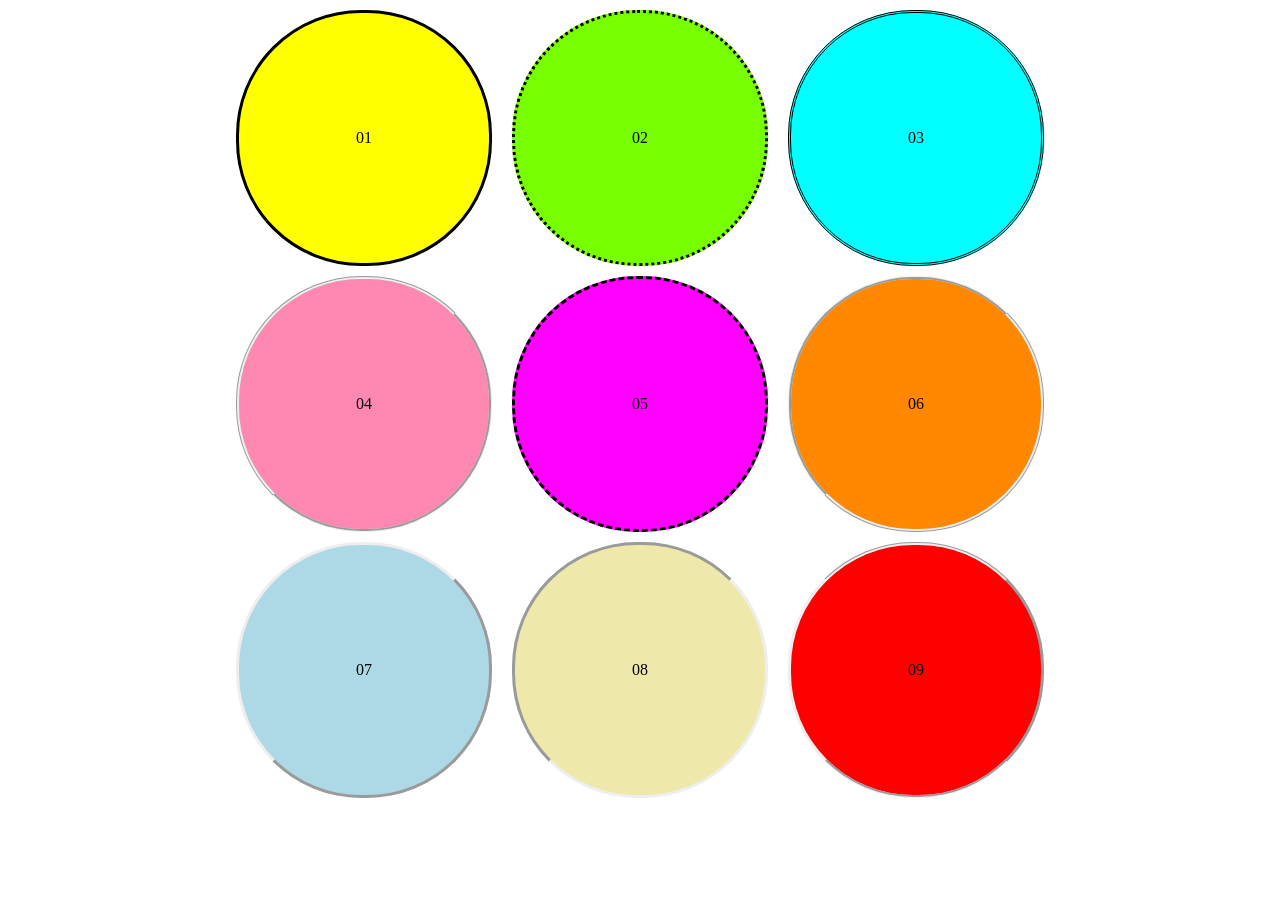
<file: 01102026/WebCoding/index.html>
<!DOCTYPE html> <!-- Define o arquivo como uma página da web escrita em HTML -->
<html lang="pt-br">
<head>
    <meta charset="UTF-8">
    <meta name="viewport" content="width=device-width, initial-scale=1.0">
    <link rel="stylesheet" href="./styles.css"> <!-- Faz a conexão entre esse arquivo HTML e o arquivo de estilização CSS -->
    <title>Aula 4</title>
</head>
<body> <!-- Explorando seções, bordas personalizadas, estilos de elementos, alinahmento, margem, gap etc.-->
    <section>
        <div class="box" style="border-style: solid; background:#ffff00;"> 01 </div> <!-- Inclui a div na classe box e adiciona um estilo de borda personalizado -->
        <div class="box" style="border-style: dotted;"> 02 </div>
        <div class="box" style="border-style: double; background-color: cyan;"> 03 </div>
    </section>
    <section>
        <div class="box" style="border-style: groove; background:#ff88b2;"> 04 </div> <!-- Adiciona uma cor de fundo personalizada a partir do comando "background" -->
        <div class="box" style="border-style: dashed; background-color: #ff00ff;"> 05 </div> <!-- Adiciona uma cor de fundo personalizada a partir do comando "background-color" -->
        <div class="box" style="border-style: ridge; background-color: #ff8800;"> 06 </div>
    </section>
    <section>
        <div class="box" style="border-style: outset; background-color: lightblue;"> 07 </div>
        <div class="box" style="border-style: inset; background-color: palegoldenrod;"> 08 </div>
        <div class="box" style="border-style: groove outset; background-color: red;"> 09 </div> <!-- Combina estilos de borda específicos, podendo fazer diversas combinações-->
    </section>
</body>
</html>
</file>
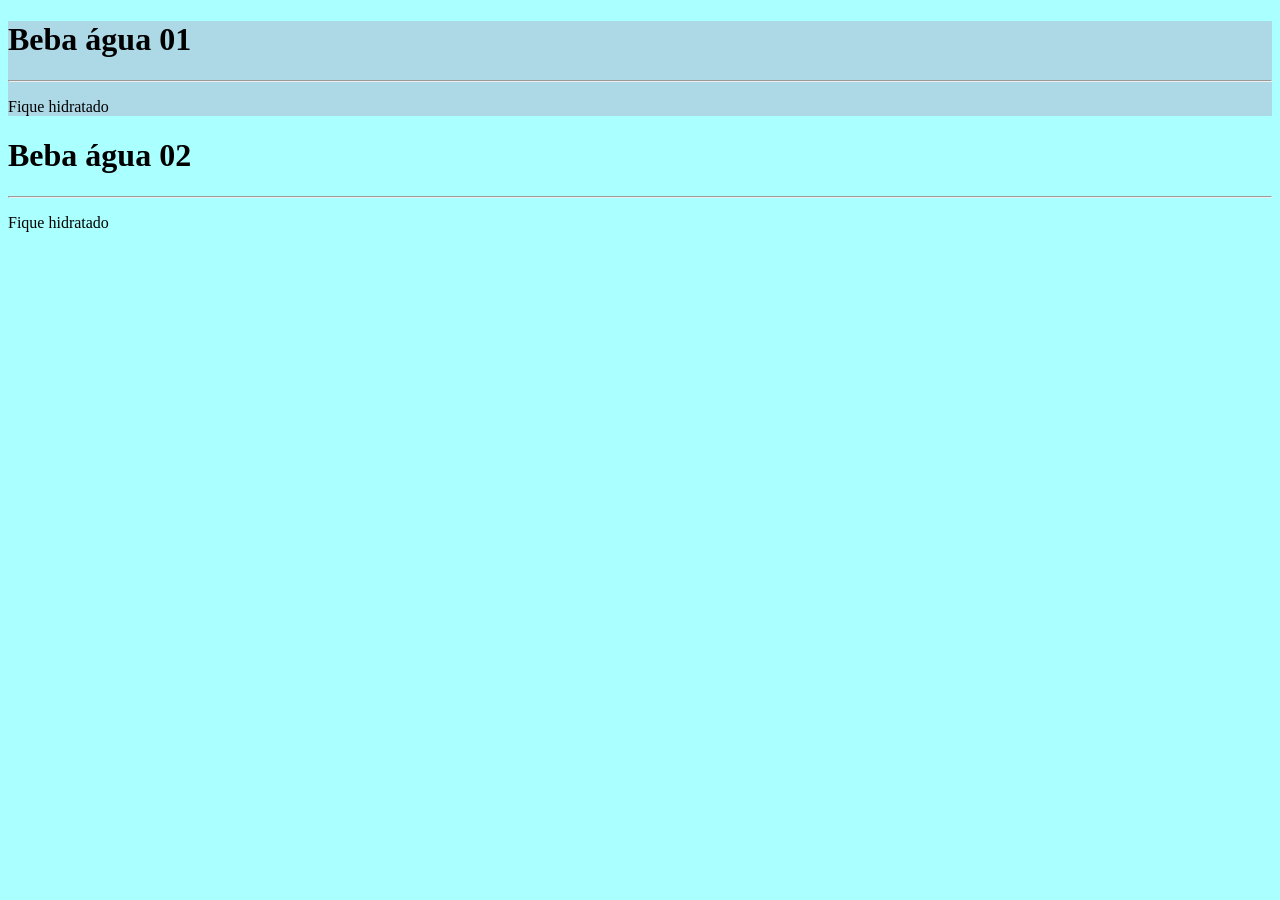
<file: 17092026/WebCoding/index.html>
<!DOCTYPE html>
<html lang="pt-br">
<head>
    <meta charset="UTF-8">
    <meta name="viewport" content="width=device-width, initial-scale=1.0">
    <title>Aula 3</title>
</head>
<body style="background-color: #aaffff;">
    <div style="background-color: lightblue; "id="box" class="caixa">
        <h1>Beba água 01</h1>
        <hr>
        <p>Fique hidratado</p>
    </div>
    <div class="caixa">
        <h1>Beba água 02</h1>
        <hr>
        <p>Fique hidratado</p>
    </div>
</body>
</html>
</file>
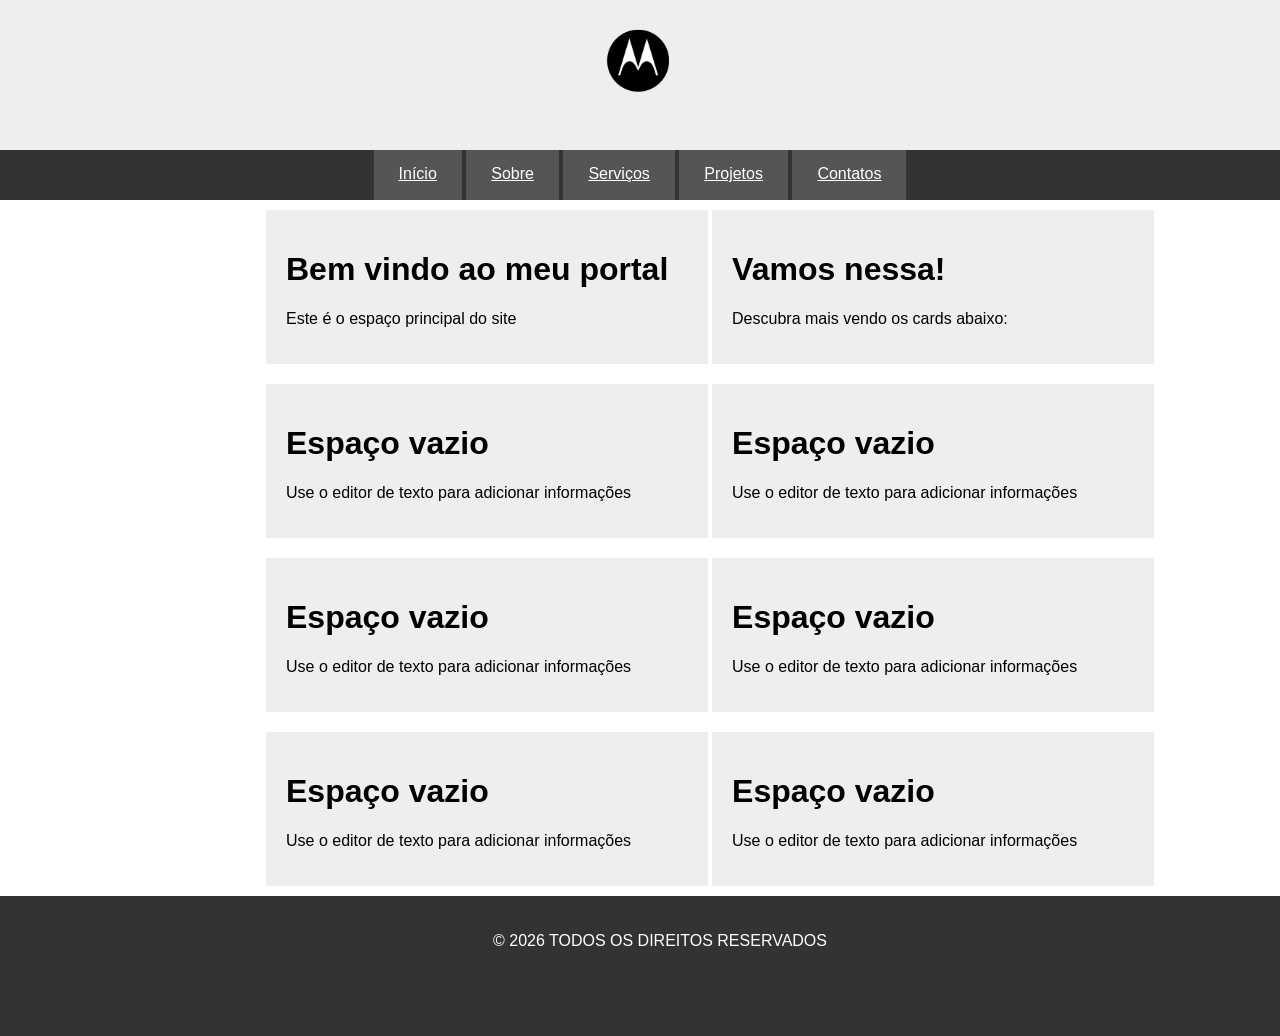
<file: 27082026/Web/index.html>
<!DOCTYPE html>
<html lang="pt-br">
<head>
    <meta charset="UTF-8">
    <meta name="viewport" content="width=device-width, initial-scale=1.0">
    <title>Aula 3</title>
    <style>
	/* Corpo do site */
        body {
            margin:0px;
            font-family: Arial, Helvetica, sans-serif;
        }
	/* Topo */
        #topo {
            width: 100%;
            height: 150px;
            background-color: #eeeeee;
            text-align: center;
        }
	/* Imagem do topo */
        #topo img {
            max-top:10px;
            height: 120px;
        }
	/* Menu */
        #menu {
            width: 100%;
            height: 50px;
            background-color: #333333;
	    text-align: center;
        }
	/* Botão do menu */
	#menu a {
		display: inline-block;
		background-color: #555555;
		color: #ffffff;
		padding: 15px 25px;
		height: 20px;
	}
	/* Passando o mouse sobre o botão do menu */
	#menu a:hover {
		background-color: #777777;
	}
	/* Conteúdo */
	#conteudo {
		width: 100%;
		height: 500px;
		background-color: white;
		padding-top: 20px;
		text-align: center;
	}
	/* Caixas de conteúdo */
	.caixa {
		width: 40%;
		background-color: #eeeeee;
		display: inline-block;
		vertical-align: top;
		padding: 20px;
	}
	/* Rodapé */
	#rodape {
		width: 100%;
		height: 100px;
		background-color: #333333;
		color: white;
		text-align: center;
		padding: 20px;
	}
	.container {
		margin-left: 20%;
		padding: 10px;
		
	}
    </style>
</head>
<body>
	<div id="topo">
		<img src="Images/Logo.png" alt="Logo do site">
	</div>
	<!-- Menu -->
	<div id="menu">
		<a href="#">Início</a>
		<a href="#">Sobre</a>
		<a href="#">Serviços</a>
		<a href="#">Projetos</a>
		<a href="#">Contatos</a>
	</div>
	<!-- Conteúdo -->
 <div class="container">
	<div class="caixa">
		<h1>Bem vindo ao meu portal</h1>
		<p>Este é o espaço principal do site</p>
	</div>
	
	<div class="caixa">
		<h1>Vamos nessa!</h1>
		<p>Descubra mais vendo os cards abaixo:</p>
	</div>
 </div>
<div class="container">
	<div class="caixa">
		<h1>Espaço vazio</h1>
		<p>Use o editor de texto para adicionar informações</p>
	</div>
	
	<div class="caixa">
		<h1>Espaço vazio</h1>
		<p>Use o editor de texto para adicionar informações</p>
	</div>
 </div>
<div class="container">
	<div class="caixa">
		<h1>Espaço vazio</h1>
		<p>Use o editor de texto para adicionar informações</p>
	</div>
	
	<div class="caixa">
		<h1>Espaço vazio</h1>
		<p>Use o editor de texto para adicionar informações</p>
	</div>
 </div>
<div class="container">
	<div class="caixa">
		<h1>Espaço vazio</h1>
		<p>Use o editor de texto para adicionar informações</p>
	</div>
	
	<div class="caixa">
		<h1>Espaço vazio</h1>
		<p>Use o editor de texto para adicionar informações</p>
	</div>
 </div>
	<!-- Rodapé -->
	<div id="rodape">
		<p>&copy; 2026 TODOS OS DIREITOS RESERVADOS</p>
	</div>
</body>
</html>
</file>
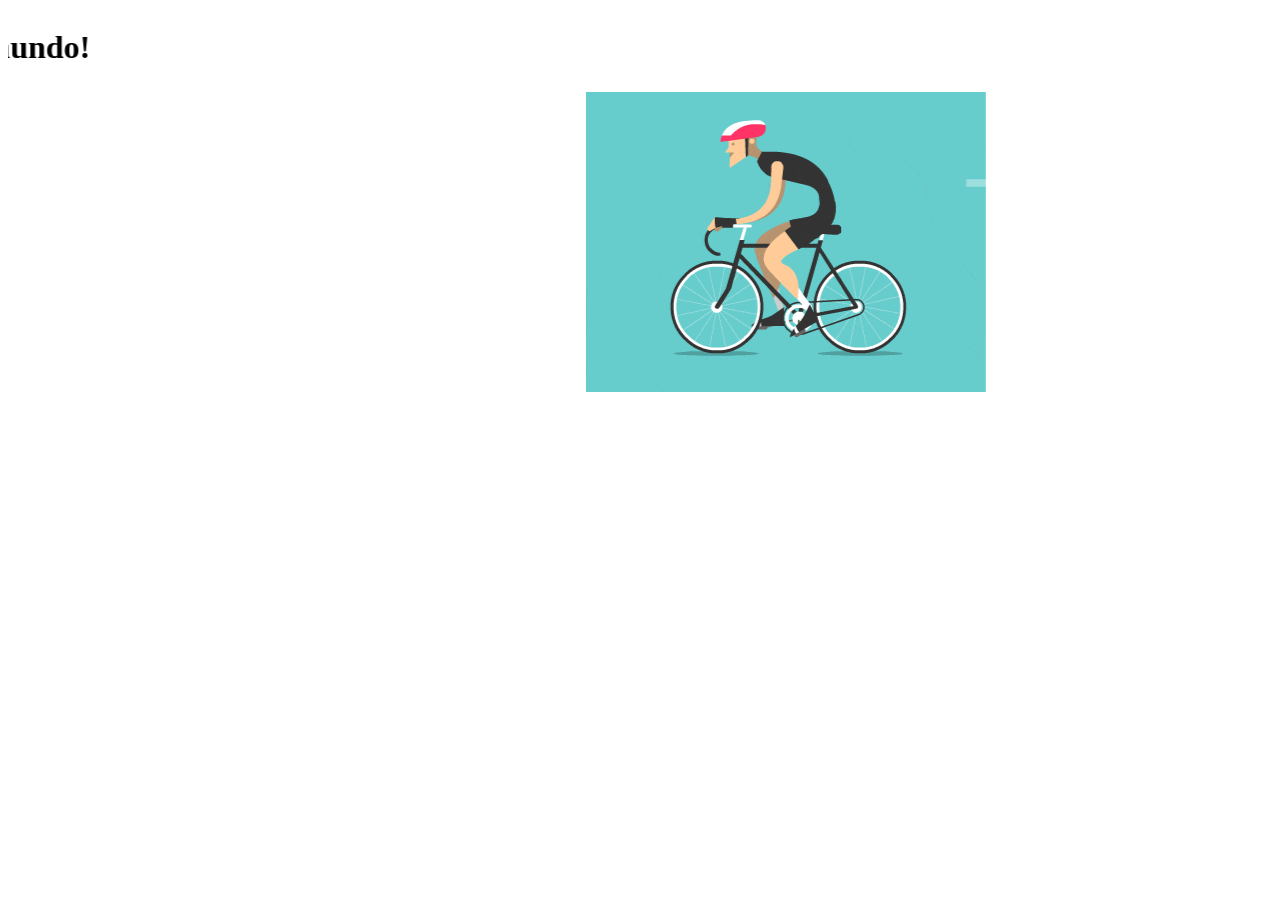
<file: 20082026/Web/HTML/index.html>
<!DOCTYPE html>
<html lang="pt-br">
<head>
    <meta charset="UTF-8">
    <meta name="viewport" content="width=device-width, initial-scale=1.0">
    <title>Aula 2</title>
</head>
<body>
    <marquee direction="right">
    <h1>Olá, mundo!</h1>
    </marquee>
    <br>
    <marquee scrollamount="50">
    <img src="../IMG/Bike.gif">
    </marquee>
</body>
</html>
</file>
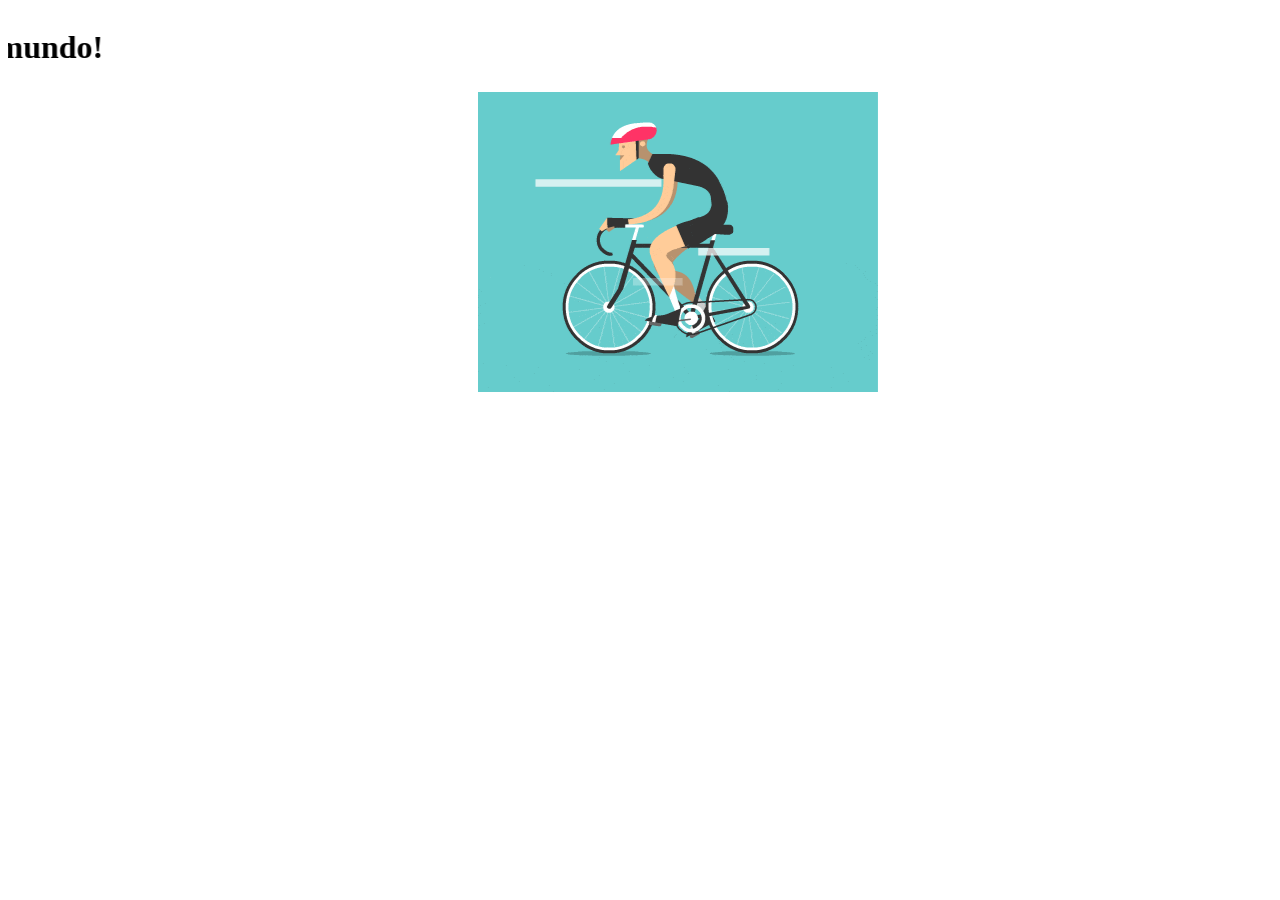
<file: 20082026/WebCoding/HTML/index.html>
<!DOCTYPE html>
<html lang="pt-br">
<head>
    <meta charset="UTF-8">
    <meta name="viewport" content="width=device-width, initial-scale=1.0">
    <title>Aula 2</title>
</head>
<body>
    <marquee direction="right"> <!-- Adiciona um elemento que desliza na tela de um lado para o outro, com a direção definida como direita (elemento vai da esquerda para a direita) -->
    <h1>Olá, mundo!</h1>
    </marquee>
    <br>
    <marquee scrollamount="50"> <!-- Muda a velocidade do elemento deslizante para 50 -->
    <img src="../IMG/Bike.gif"> <!-- Importa o gif da pasta imagens -->
    </marquee>
</body>
</html>
</file>
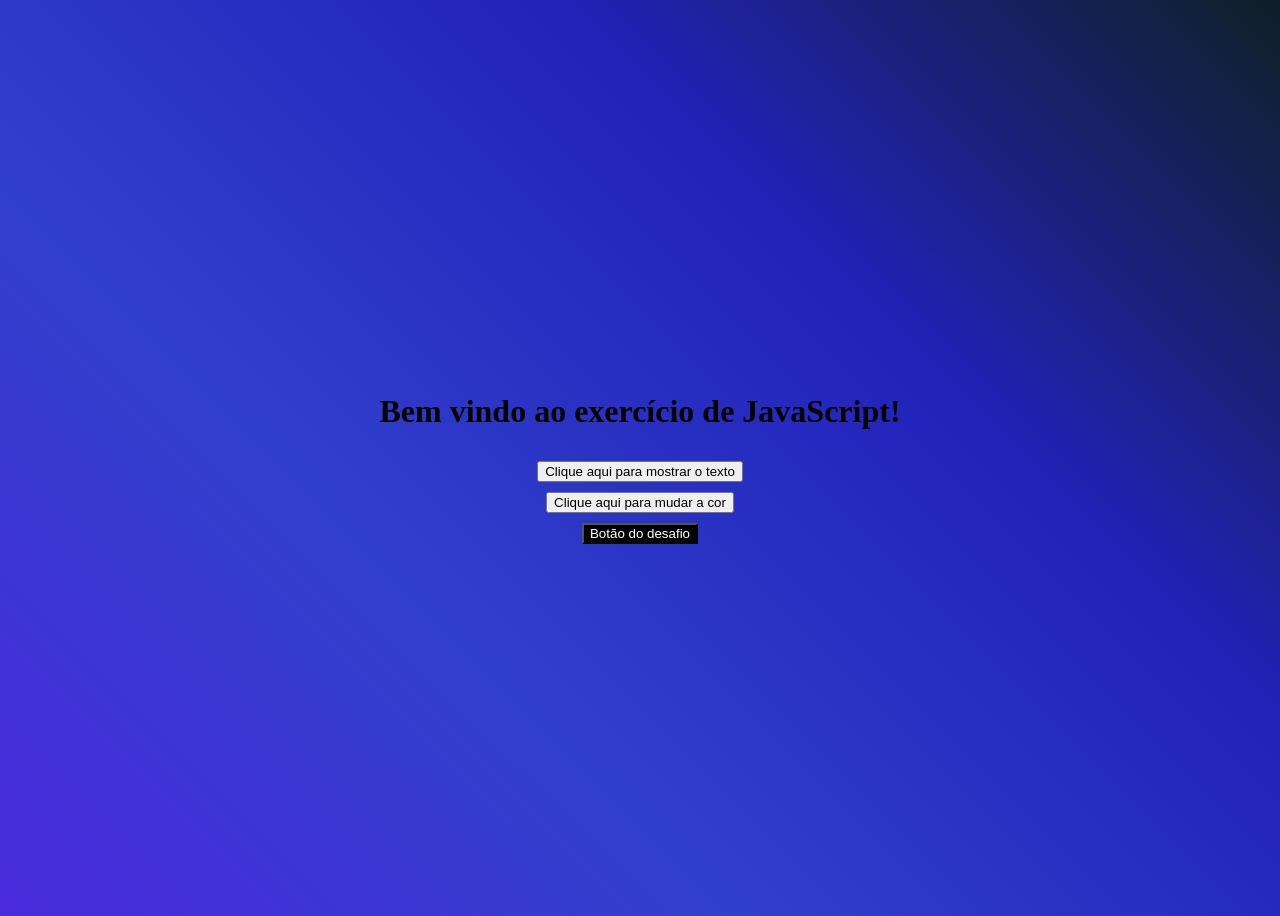
<file: 12112026/WebCoding/HTML/Aula.html>
<!DOCTYPE html>
<html lang="en">
<head>
    <meta charset="UTF-8">
    <meta name="viewport" content="width=device-width, initial-scale=1.0">
    <title>Exercício de JavaScript</title>
</head>
<body style="height:100vh; display:flex; justify-content: center; align-items: center; flex-direction: column; gap: 10px; background: linear-gradient(225deg, #0f2027, #2222bb, #3140cc, #492add);">
    <h1 id="mensagem">Bem vindo ao exercício de JavaScript!</h1>
    <button id="botao1" onclick="MostrarTexto()">Clique aqui para mostrar o texto</button>
    <button id="botao2" onclick="mudaCorBotao()">Clique aqui para mudar a cor</button>
    <button id="botao3" onclick="desafio()" style="background-color: #000000; color: #ffffff;">Botão do desafio</button>
    <script>
        function MostrarTexto() {
            document.getElementById("botao1").innerText = "Você clicou no botão";
            document.body.style.fontFamily = "Time New Roman";
        }
        function mudaCorBotao() {
            const botao = document.getElementById("botao2")
            botao.style.backgroundColor = "#0000ff";
            botao.style.color = "#ffffff"
            document.body.style.backgroundColor = "#878787"
            document.getElementById("mensagem").innerText = "Mudança para a cor Cinza"
            document.body.style.fontFamily = "Arial"
        }
        function desafio() {
            const botao2 = document.getElementById("botao3")
            document.body.style.backgroundColor="#ff7700"
            document.getElementById("botao3").innerText="Uau! Você conseguiu!"
            botao2.style.fontFamily="Sans Serif"
        }
    </script>


</body>
</html>

<!--
Anotações
    - A medida 100vh (viewport height) no height é uma medida de alinhamento que se baseia no viewport,
    ou seja, a tela ficará alinhada de acordo com a tela do dispositivo utilizado (para width se usa vw (viewport width))
    - 

-->
</file>
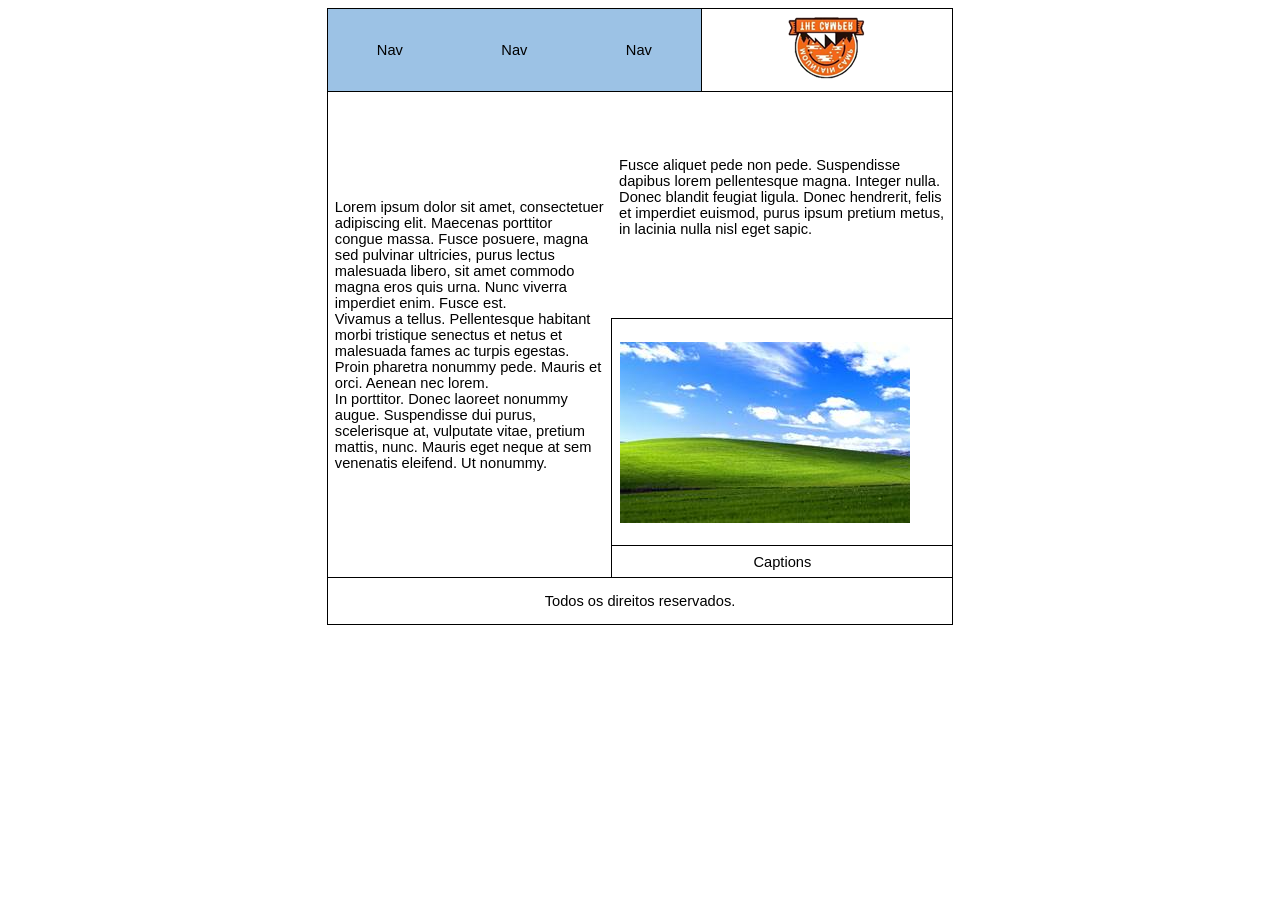
<file: 20082026/Web/MadeInWord/WebPageModel (made in word).htm>
<html xmlns:v="urn:schemas-microsoft-com:vml"
xmlns:o="urn:schemas-microsoft-com:office:office"
xmlns:w="urn:schemas-microsoft-com:office:word"
xmlns:m="http://schemas.microsoft.com/office/2004/12/omml"
xmlns="http://www.w3.org/TR/REC-html40">

<head>
<meta http-equiv=Content-Type content="text/html; charset=windows-1252">
<meta name=ProgId content=Word.Document>
<meta name=Generator content="Microsoft Word 15">
<meta name=Originator content="Microsoft Word 15">
<link rel=File-List
href="WebPageModel%20(made%20in%20word)_arquivos/filelist.xml">
<link rel=Edit-Time-Data
href="WebPageModel%20(made%20in%20word)_arquivos/editdata.mso">
<!--[if !mso]>
<style>
v\:* {behavior:url(#default#VML);}
o\:* {behavior:url(#default#VML);}
w\:* {behavior:url(#default#VML);}
.shape {behavior:url(#default#VML);}
</style>
<![endif]--><!--[if gte mso 9]><xml>
 <o:DocumentProperties>
  <o:Author>Vinicius Rodrigues Guimaraes Mendes Pereira</o:Author>
  <o:Template>Normal</o:Template>
  <o:LastAuthor>Vinicius Rodrigues Guimaraes Mendes Pereira</o:LastAuthor>
  <o:Revision>1</o:Revision>
  <o:TotalTime>25</o:TotalTime>
  <o:Created>2026-08-20T11:34:00Z</o:Created>
  <o:LastSaved>2026-08-20T11:59:00Z</o:LastSaved>
  <o:Pages>1</o:Pages>
  <o:Words>139</o:Words>
  <o:Characters>751</o:Characters>
  <o:Lines>6</o:Lines>
  <o:Paragraphs>1</o:Paragraphs>
  <o:CharactersWithSpaces>889</o:CharactersWithSpaces>
  <o:Version>16.00</o:Version>
 </o:DocumentProperties>
 <o:OfficeDocumentSettings>
  <o:AllowPNG/>
 </o:OfficeDocumentSettings>
</xml><![endif]-->
<link rel=dataStoreItem
href="WebPageModel%20(made%20in%20word)_arquivos/item0001.xml"
target="WebPageModel%20(made%20in%20word)_arquivos/props002.xml">
<link rel=themeData
href="WebPageModel%20(made%20in%20word)_arquivos/themedata.thmx">
<link rel=colorSchemeMapping
href="WebPageModel%20(made%20in%20word)_arquivos/colorschememapping.xml">
<!--[if gte mso 9]><xml>
 <w:WordDocument>
  <w:SpellingState>Clean</w:SpellingState>
  <w:GrammarState>Clean</w:GrammarState>
  <w:TrackMoves>false</w:TrackMoves>
  <w:TrackFormatting/>
  <w:HyphenationZone>21</w:HyphenationZone>
  <w:PunctuationKerning/>
  <w:ValidateAgainstSchemas/>
  <w:SaveIfXMLInvalid>false</w:SaveIfXMLInvalid>
  <w:IgnoreMixedContent>false</w:IgnoreMixedContent>
  <w:AlwaysShowPlaceholderText>false</w:AlwaysShowPlaceholderText>
  <w:DoNotPromoteQF/>
  <w:LidThemeOther>PT-BR</w:LidThemeOther>
  <w:LidThemeAsian>X-NONE</w:LidThemeAsian>
  <w:LidThemeComplexScript>X-NONE</w:LidThemeComplexScript>
  <w:Compatibility>
   <w:BreakWrappedTables/>
   <w:SnapToGridInCell/>
   <w:WrapTextWithPunct/>
   <w:UseAsianBreakRules/>
   <w:DontGrowAutofit/>
   <w:SplitPgBreakAndParaMark/>
   <w:EnableOpenTypeKerning/>
   <w:DontFlipMirrorIndents/>
   <w:OverrideTableStyleHps/>
  </w:Compatibility>
  <m:mathPr>
   <m:mathFont m:val="Cambria Math"/>
   <m:brkBin m:val="before"/>
   <m:brkBinSub m:val="&#45;-"/>
   <m:smallFrac m:val="off"/>
   <m:dispDef/>
   <m:lMargin m:val="0"/>
   <m:rMargin m:val="0"/>
   <m:defJc m:val="centerGroup"/>
   <m:wrapIndent m:val="1440"/>
   <m:intLim m:val="subSup"/>
   <m:naryLim m:val="undOvr"/>
  </m:mathPr></w:WordDocument>
</xml><![endif]--><!--[if gte mso 9]><xml>
 <w:LatentStyles DefLockedState="false" DefUnhideWhenUsed="false"
  DefSemiHidden="false" DefQFormat="false" DefPriority="99"
  LatentStyleCount="376">
  <w:LsdException Locked="false" Priority="0" QFormat="true" Name="Normal"/>
  <w:LsdException Locked="false" Priority="9" QFormat="true" Name="heading 1"/>
  <w:LsdException Locked="false" Priority="9" SemiHidden="true"
   UnhideWhenUsed="true" QFormat="true" Name="heading 2"/>
  <w:LsdException Locked="false" Priority="9" SemiHidden="true"
   UnhideWhenUsed="true" QFormat="true" Name="heading 3"/>
  <w:LsdException Locked="false" Priority="9" SemiHidden="true"
   UnhideWhenUsed="true" QFormat="true" Name="heading 4"/>
  <w:LsdException Locked="false" Priority="9" SemiHidden="true"
   UnhideWhenUsed="true" QFormat="true" Name="heading 5"/>
  <w:LsdException Locked="false" Priority="9" SemiHidden="true"
   UnhideWhenUsed="true" QFormat="true" Name="heading 6"/>
  <w:LsdException Locked="false" Priority="9" SemiHidden="true"
   UnhideWhenUsed="true" QFormat="true" Name="heading 7"/>
  <w:LsdException Locked="false" Priority="9" SemiHidden="true"
   UnhideWhenUsed="true" QFormat="true" Name="heading 8"/>
  <w:LsdException Locked="false" Priority="9" SemiHidden="true"
   UnhideWhenUsed="true" QFormat="true" Name="heading 9"/>
  <w:LsdException Locked="false" SemiHidden="true" UnhideWhenUsed="true"
   Name="index 1"/>
  <w:LsdException Locked="false" SemiHidden="true" UnhideWhenUsed="true"
   Name="index 2"/>
  <w:LsdException Locked="false" SemiHidden="true" UnhideWhenUsed="true"
   Name="index 3"/>
  <w:LsdException Locked="false" SemiHidden="true" UnhideWhenUsed="true"
   Name="index 4"/>
  <w:LsdException Locked="false" SemiHidden="true" UnhideWhenUsed="true"
   Name="index 5"/>
  <w:LsdException Locked="false" SemiHidden="true" UnhideWhenUsed="true"
   Name="index 6"/>
  <w:LsdException Locked="false" SemiHidden="true" UnhideWhenUsed="true"
   Name="index 7"/>
  <w:LsdException Locked="false" SemiHidden="true" UnhideWhenUsed="true"
   Name="index 8"/>
  <w:LsdException Locked="false" SemiHidden="true" UnhideWhenUsed="true"
   Name="index 9"/>
  <w:LsdException Locked="false" Priority="39" SemiHidden="true"
   UnhideWhenUsed="true" Name="toc 1"/>
  <w:LsdException Locked="false" Priority="39" SemiHidden="true"
   UnhideWhenUsed="true" Name="toc 2"/>
  <w:LsdException Locked="false" Priority="39" SemiHidden="true"
   UnhideWhenUsed="true" Name="toc 3"/>
  <w:LsdException Locked="false" Priority="39" SemiHidden="true"
   UnhideWhenUsed="true" Name="toc 4"/>
  <w:LsdException Locked="false" Priority="39" SemiHidden="true"
   UnhideWhenUsed="true" Name="toc 5"/>
  <w:LsdException Locked="false" Priority="39" SemiHidden="true"
   UnhideWhenUsed="true" Name="toc 6"/>
  <w:LsdException Locked="false" Priority="39" SemiHidden="true"
   UnhideWhenUsed="true" Name="toc 7"/>
  <w:LsdException Locked="false" Priority="39" SemiHidden="true"
   UnhideWhenUsed="true" Name="toc 8"/>
  <w:LsdException Locked="false" Priority="39" SemiHidden="true"
   UnhideWhenUsed="true" Name="toc 9"/>
  <w:LsdException Locked="false" SemiHidden="true" UnhideWhenUsed="true"
   Name="Normal Indent"/>
  <w:LsdException Locked="false" SemiHidden="true" UnhideWhenUsed="true"
   Name="footnote text"/>
  <w:LsdException Locked="false" SemiHidden="true" UnhideWhenUsed="true"
   Name="annotation text"/>
  <w:LsdException Locked="false" SemiHidden="true" UnhideWhenUsed="true"
   Name="header"/>
  <w:LsdException Locked="false" SemiHidden="true" UnhideWhenUsed="true"
   Name="footer"/>
  <w:LsdException Locked="false" SemiHidden="true" UnhideWhenUsed="true"
   Name="index heading"/>
  <w:LsdException Locked="false" Priority="35" SemiHidden="true"
   UnhideWhenUsed="true" QFormat="true" Name="caption"/>
  <w:LsdException Locked="false" SemiHidden="true" UnhideWhenUsed="true"
   Name="table of figures"/>
  <w:LsdException Locked="false" SemiHidden="true" UnhideWhenUsed="true"
   Name="envelope address"/>
  <w:LsdException Locked="false" SemiHidden="true" UnhideWhenUsed="true"
   Name="envelope return"/>
  <w:LsdException Locked="false" SemiHidden="true" UnhideWhenUsed="true"
   Name="footnote reference"/>
  <w:LsdException Locked="false" SemiHidden="true" UnhideWhenUsed="true"
   Name="annotation reference"/>
  <w:LsdException Locked="false" SemiHidden="true" UnhideWhenUsed="true"
   Name="line number"/>
  <w:LsdException Locked="false" SemiHidden="true" UnhideWhenUsed="true"
   Name="page number"/>
  <w:LsdException Locked="false" SemiHidden="true" UnhideWhenUsed="true"
   Name="endnote reference"/>
  <w:LsdException Locked="false" SemiHidden="true" UnhideWhenUsed="true"
   Name="endnote text"/>
  <w:LsdException Locked="false" SemiHidden="true" UnhideWhenUsed="true"
   Name="table of authorities"/>
  <w:LsdException Locked="false" SemiHidden="true" UnhideWhenUsed="true"
   Name="macro"/>
  <w:LsdException Locked="false" SemiHidden="true" UnhideWhenUsed="true"
   Name="toa heading"/>
  <w:LsdException Locked="false" SemiHidden="true" UnhideWhenUsed="true"
   Name="List"/>
  <w:LsdException Locked="false" SemiHidden="true" UnhideWhenUsed="true"
   Name="List Bullet"/>
  <w:LsdException Locked="false" SemiHidden="true" UnhideWhenUsed="true"
   Name="List Number"/>
  <w:LsdException Locked="false" SemiHidden="true" UnhideWhenUsed="true"
   Name="List 2"/>
  <w:LsdException Locked="false" SemiHidden="true" UnhideWhenUsed="true"
   Name="List 3"/>
  <w:LsdException Locked="false" SemiHidden="true" UnhideWhenUsed="true"
   Name="List 4"/>
  <w:LsdException Locked="false" SemiHidden="true" UnhideWhenUsed="true"
   Name="List 5"/>
  <w:LsdException Locked="false" SemiHidden="true" UnhideWhenUsed="true"
   Name="List Bullet 2"/>
  <w:LsdException Locked="false" SemiHidden="true" UnhideWhenUsed="true"
   Name="List Bullet 3"/>
  <w:LsdException Locked="false" SemiHidden="true" UnhideWhenUsed="true"
   Name="List Bullet 4"/>
  <w:LsdException Locked="false" SemiHidden="true" UnhideWhenUsed="true"
   Name="List Bullet 5"/>
  <w:LsdException Locked="false" SemiHidden="true" UnhideWhenUsed="true"
   Name="List Number 2"/>
  <w:LsdException Locked="false" SemiHidden="true" UnhideWhenUsed="true"
   Name="List Number 3"/>
  <w:LsdException Locked="false" SemiHidden="true" UnhideWhenUsed="true"
   Name="List Number 4"/>
  <w:LsdException Locked="false" SemiHidden="true" UnhideWhenUsed="true"
   Name="List Number 5"/>
  <w:LsdException Locked="false" Priority="10" QFormat="true" Name="Title"/>
  <w:LsdException Locked="false" SemiHidden="true" UnhideWhenUsed="true"
   Name="Closing"/>
  <w:LsdException Locked="false" SemiHidden="true" UnhideWhenUsed="true"
   Name="Signature"/>
  <w:LsdException Locked="false" Priority="1" SemiHidden="true"
   UnhideWhenUsed="true" Name="Default Paragraph Font"/>
  <w:LsdException Locked="false" SemiHidden="true" UnhideWhenUsed="true"
   Name="Body Text"/>
  <w:LsdException Locked="false" SemiHidden="true" UnhideWhenUsed="true"
   Name="Body Text Indent"/>
  <w:LsdException Locked="false" SemiHidden="true" UnhideWhenUsed="true"
   Name="List Continue"/>
  <w:LsdException Locked="false" SemiHidden="true" UnhideWhenUsed="true"
   Name="List Continue 2"/>
  <w:LsdException Locked="false" SemiHidden="true" UnhideWhenUsed="true"
   Name="List Continue 3"/>
  <w:LsdException Locked="false" SemiHidden="true" UnhideWhenUsed="true"
   Name="List Continue 4"/>
  <w:LsdException Locked="false" SemiHidden="true" UnhideWhenUsed="true"
   Name="List Continue 5"/>
  <w:LsdException Locked="false" SemiHidden="true" UnhideWhenUsed="true"
   Name="Message Header"/>
  <w:LsdException Locked="false" Priority="11" QFormat="true" Name="Subtitle"/>
  <w:LsdException Locked="false" SemiHidden="true" UnhideWhenUsed="true"
   Name="Salutation"/>
  <w:LsdException Locked="false" SemiHidden="true" UnhideWhenUsed="true"
   Name="Date"/>
  <w:LsdException Locked="false" SemiHidden="true" UnhideWhenUsed="true"
   Name="Body Text First Indent"/>
  <w:LsdException Locked="false" SemiHidden="true" UnhideWhenUsed="true"
   Name="Body Text First Indent 2"/>
  <w:LsdException Locked="false" SemiHidden="true" UnhideWhenUsed="true"
   Name="Note Heading"/>
  <w:LsdException Locked="false" SemiHidden="true" UnhideWhenUsed="true"
   Name="Body Text 2"/>
  <w:LsdException Locked="false" SemiHidden="true" UnhideWhenUsed="true"
   Name="Body Text 3"/>
  <w:LsdException Locked="false" SemiHidden="true" UnhideWhenUsed="true"
   Name="Body Text Indent 2"/>
  <w:LsdException Locked="false" SemiHidden="true" UnhideWhenUsed="true"
   Name="Body Text Indent 3"/>
  <w:LsdException Locked="false" SemiHidden="true" UnhideWhenUsed="true"
   Name="Block Text"/>
  <w:LsdException Locked="false" SemiHidden="true" UnhideWhenUsed="true"
   Name="Hyperlink"/>
  <w:LsdException Locked="false" SemiHidden="true" UnhideWhenUsed="true"
   Name="FollowedHyperlink"/>
  <w:LsdException Locked="false" Priority="22" QFormat="true" Name="Strong"/>
  <w:LsdException Locked="false" Priority="20" QFormat="true" Name="Emphasis"/>
  <w:LsdException Locked="false" SemiHidden="true" UnhideWhenUsed="true"
   Name="Document Map"/>
  <w:LsdException Locked="false" SemiHidden="true" UnhideWhenUsed="true"
   Name="Plain Text"/>
  <w:LsdException Locked="false" SemiHidden="true" UnhideWhenUsed="true"
   Name="E-mail Signature"/>
  <w:LsdException Locked="false" SemiHidden="true" UnhideWhenUsed="true"
   Name="HTML Top of Form"/>
  <w:LsdException Locked="false" SemiHidden="true" UnhideWhenUsed="true"
   Name="HTML Bottom of Form"/>
  <w:LsdException Locked="false" SemiHidden="true" UnhideWhenUsed="true"
   Name="Normal (Web)"/>
  <w:LsdException Locked="false" SemiHidden="true" UnhideWhenUsed="true"
   Name="HTML Acronym"/>
  <w:LsdException Locked="false" SemiHidden="true" UnhideWhenUsed="true"
   Name="HTML Address"/>
  <w:LsdException Locked="false" SemiHidden="true" UnhideWhenUsed="true"
   Name="HTML Cite"/>
  <w:LsdException Locked="false" SemiHidden="true" UnhideWhenUsed="true"
   Name="HTML Code"/>
  <w:LsdException Locked="false" SemiHidden="true" UnhideWhenUsed="true"
   Name="HTML Definition"/>
  <w:LsdException Locked="false" SemiHidden="true" UnhideWhenUsed="true"
   Name="HTML Keyboard"/>
  <w:LsdException Locked="false" SemiHidden="true" UnhideWhenUsed="true"
   Name="HTML Preformatted"/>
  <w:LsdException Locked="false" SemiHidden="true" UnhideWhenUsed="true"
   Name="HTML Sample"/>
  <w:LsdException Locked="false" SemiHidden="true" UnhideWhenUsed="true"
   Name="HTML Typewriter"/>
  <w:LsdException Locked="false" SemiHidden="true" UnhideWhenUsed="true"
   Name="HTML Variable"/>
  <w:LsdException Locked="false" SemiHidden="true" UnhideWhenUsed="true"
   Name="Normal Table"/>
  <w:LsdException Locked="false" SemiHidden="true" UnhideWhenUsed="true"
   Name="annotation subject"/>
  <w:LsdException Locked="false" SemiHidden="true" UnhideWhenUsed="true"
   Name="No List"/>
  <w:LsdException Locked="false" SemiHidden="true" UnhideWhenUsed="true"
   Name="Outline List 1"/>
  <w:LsdException Locked="false" SemiHidden="true" UnhideWhenUsed="true"
   Name="Outline List 2"/>
  <w:LsdException Locked="false" SemiHidden="true" UnhideWhenUsed="true"
   Name="Outline List 3"/>
  <w:LsdException Locked="false" SemiHidden="true" UnhideWhenUsed="true"
   Name="Table Simple 1"/>
  <w:LsdException Locked="false" SemiHidden="true" UnhideWhenUsed="true"
   Name="Table Simple 2"/>
  <w:LsdException Locked="false" SemiHidden="true" UnhideWhenUsed="true"
   Name="Table Simple 3"/>
  <w:LsdException Locked="false" SemiHidden="true" UnhideWhenUsed="true"
   Name="Table Classic 1"/>
  <w:LsdException Locked="false" SemiHidden="true" UnhideWhenUsed="true"
   Name="Table Classic 2"/>
  <w:LsdException Locked="false" SemiHidden="true" UnhideWhenUsed="true"
   Name="Table Classic 3"/>
  <w:LsdException Locked="false" SemiHidden="true" UnhideWhenUsed="true"
   Name="Table Classic 4"/>
  <w:LsdException Locked="false" SemiHidden="true" UnhideWhenUsed="true"
   Name="Table Colorful 1"/>
  <w:LsdException Locked="false" SemiHidden="true" UnhideWhenUsed="true"
   Name="Table Colorful 2"/>
  <w:LsdException Locked="false" SemiHidden="true" UnhideWhenUsed="true"
   Name="Table Colorful 3"/>
  <w:LsdException Locked="false" SemiHidden="true" UnhideWhenUsed="true"
   Name="Table Columns 1"/>
  <w:LsdException Locked="false" SemiHidden="true" UnhideWhenUsed="true"
   Name="Table Columns 2"/>
  <w:LsdException Locked="false" SemiHidden="true" UnhideWhenUsed="true"
   Name="Table Columns 3"/>
  <w:LsdException Locked="false" SemiHidden="true" UnhideWhenUsed="true"
   Name="Table Columns 4"/>
  <w:LsdException Locked="false" SemiHidden="true" UnhideWhenUsed="true"
   Name="Table Columns 5"/>
  <w:LsdException Locked="false" SemiHidden="true" UnhideWhenUsed="true"
   Name="Table Grid 1"/>
  <w:LsdException Locked="false" SemiHidden="true" UnhideWhenUsed="true"
   Name="Table Grid 2"/>
  <w:LsdException Locked="false" SemiHidden="true" UnhideWhenUsed="true"
   Name="Table Grid 3"/>
  <w:LsdException Locked="false" SemiHidden="true" UnhideWhenUsed="true"
   Name="Table Grid 4"/>
  <w:LsdException Locked="false" SemiHidden="true" UnhideWhenUsed="true"
   Name="Table Grid 5"/>
  <w:LsdException Locked="false" SemiHidden="true" UnhideWhenUsed="true"
   Name="Table Grid 6"/>
  <w:LsdException Locked="false" SemiHidden="true" UnhideWhenUsed="true"
   Name="Table Grid 7"/>
  <w:LsdException Locked="false" SemiHidden="true" UnhideWhenUsed="true"
   Name="Table Grid 8"/>
  <w:LsdException Locked="false" SemiHidden="true" UnhideWhenUsed="true"
   Name="Table List 1"/>
  <w:LsdException Locked="false" SemiHidden="true" UnhideWhenUsed="true"
   Name="Table List 2"/>
  <w:LsdException Locked="false" SemiHidden="true" UnhideWhenUsed="true"
   Name="Table List 3"/>
  <w:LsdException Locked="false" SemiHidden="true" UnhideWhenUsed="true"
   Name="Table List 4"/>
  <w:LsdException Locked="false" SemiHidden="true" UnhideWhenUsed="true"
   Name="Table List 5"/>
  <w:LsdException Locked="false" SemiHidden="true" UnhideWhenUsed="true"
   Name="Table List 6"/>
  <w:LsdException Locked="false" SemiHidden="true" UnhideWhenUsed="true"
   Name="Table List 7"/>
  <w:LsdException Locked="false" SemiHidden="true" UnhideWhenUsed="true"
   Name="Table List 8"/>
  <w:LsdException Locked="false" SemiHidden="true" UnhideWhenUsed="true"
   Name="Table 3D effects 1"/>
  <w:LsdException Locked="false" SemiHidden="true" UnhideWhenUsed="true"
   Name="Table 3D effects 2"/>
  <w:LsdException Locked="false" SemiHidden="true" UnhideWhenUsed="true"
   Name="Table 3D effects 3"/>
  <w:LsdException Locked="false" SemiHidden="true" UnhideWhenUsed="true"
   Name="Table Contemporary"/>
  <w:LsdException Locked="false" SemiHidden="true" UnhideWhenUsed="true"
   Name="Table Elegant"/>
  <w:LsdException Locked="false" SemiHidden="true" UnhideWhenUsed="true"
   Name="Table Professional"/>
  <w:LsdException Locked="false" SemiHidden="true" UnhideWhenUsed="true"
   Name="Table Subtle 1"/>
  <w:LsdException Locked="false" SemiHidden="true" UnhideWhenUsed="true"
   Name="Table Subtle 2"/>
  <w:LsdException Locked="false" SemiHidden="true" UnhideWhenUsed="true"
   Name="Table Web 1"/>
  <w:LsdException Locked="false" SemiHidden="true" UnhideWhenUsed="true"
   Name="Table Web 2"/>
  <w:LsdException Locked="false" SemiHidden="true" UnhideWhenUsed="true"
   Name="Table Web 3"/>
  <w:LsdException Locked="false" SemiHidden="true" UnhideWhenUsed="true"
   Name="Balloon Text"/>
  <w:LsdException Locked="false" Priority="39" Name="Table Grid"/>
  <w:LsdException Locked="false" SemiHidden="true" UnhideWhenUsed="true"
   Name="Table Theme"/>
  <w:LsdException Locked="false" SemiHidden="true" Name="Placeholder Text"/>
  <w:LsdException Locked="false" Priority="1" QFormat="true" Name="No Spacing"/>
  <w:LsdException Locked="false" Priority="60" Name="Light Shading"/>
  <w:LsdException Locked="false" Priority="61" Name="Light List"/>
  <w:LsdException Locked="false" Priority="62" Name="Light Grid"/>
  <w:LsdException Locked="false" Priority="63" Name="Medium Shading 1"/>
  <w:LsdException Locked="false" Priority="64" Name="Medium Shading 2"/>
  <w:LsdException Locked="false" Priority="65" Name="Medium List 1"/>
  <w:LsdException Locked="false" Priority="66" Name="Medium List 2"/>
  <w:LsdException Locked="false" Priority="67" Name="Medium Grid 1"/>
  <w:LsdException Locked="false" Priority="68" Name="Medium Grid 2"/>
  <w:LsdException Locked="false" Priority="69" Name="Medium Grid 3"/>
  <w:LsdException Locked="false" Priority="70" Name="Dark List"/>
  <w:LsdException Locked="false" Priority="71" Name="Colorful Shading"/>
  <w:LsdException Locked="false" Priority="72" Name="Colorful List"/>
  <w:LsdException Locked="false" Priority="73" Name="Colorful Grid"/>
  <w:LsdException Locked="false" Priority="60" Name="Light Shading Accent 1"/>
  <w:LsdException Locked="false" Priority="61" Name="Light List Accent 1"/>
  <w:LsdException Locked="false" Priority="62" Name="Light Grid Accent 1"/>
  <w:LsdException Locked="false" Priority="63" Name="Medium Shading 1 Accent 1"/>
  <w:LsdException Locked="false" Priority="64" Name="Medium Shading 2 Accent 1"/>
  <w:LsdException Locked="false" Priority="65" Name="Medium List 1 Accent 1"/>
  <w:LsdException Locked="false" SemiHidden="true" Name="Revision"/>
  <w:LsdException Locked="false" Priority="34" QFormat="true"
   Name="List Paragraph"/>
  <w:LsdException Locked="false" Priority="29" QFormat="true" Name="Quote"/>
  <w:LsdException Locked="false" Priority="30" QFormat="true"
   Name="Intense Quote"/>
  <w:LsdException Locked="false" Priority="66" Name="Medium List 2 Accent 1"/>
  <w:LsdException Locked="false" Priority="67" Name="Medium Grid 1 Accent 1"/>
  <w:LsdException Locked="false" Priority="68" Name="Medium Grid 2 Accent 1"/>
  <w:LsdException Locked="false" Priority="69" Name="Medium Grid 3 Accent 1"/>
  <w:LsdException Locked="false" Priority="70" Name="Dark List Accent 1"/>
  <w:LsdException Locked="false" Priority="71" Name="Colorful Shading Accent 1"/>
  <w:LsdException Locked="false" Priority="72" Name="Colorful List Accent 1"/>
  <w:LsdException Locked="false" Priority="73" Name="Colorful Grid Accent 1"/>
  <w:LsdException Locked="false" Priority="60" Name="Light Shading Accent 2"/>
  <w:LsdException Locked="false" Priority="61" Name="Light List Accent 2"/>
  <w:LsdException Locked="false" Priority="62" Name="Light Grid Accent 2"/>
  <w:LsdException Locked="false" Priority="63" Name="Medium Shading 1 Accent 2"/>
  <w:LsdException Locked="false" Priority="64" Name="Medium Shading 2 Accent 2"/>
  <w:LsdException Locked="false" Priority="65" Name="Medium List 1 Accent 2"/>
  <w:LsdException Locked="false" Priority="66" Name="Medium List 2 Accent 2"/>
  <w:LsdException Locked="false" Priority="67" Name="Medium Grid 1 Accent 2"/>
  <w:LsdException Locked="false" Priority="68" Name="Medium Grid 2 Accent 2"/>
  <w:LsdException Locked="false" Priority="69" Name="Medium Grid 3 Accent 2"/>
  <w:LsdException Locked="false" Priority="70" Name="Dark List Accent 2"/>
  <w:LsdException Locked="false" Priority="71" Name="Colorful Shading Accent 2"/>
  <w:LsdException Locked="false" Priority="72" Name="Colorful List Accent 2"/>
  <w:LsdException Locked="false" Priority="73" Name="Colorful Grid Accent 2"/>
  <w:LsdException Locked="false" Priority="60" Name="Light Shading Accent 3"/>
  <w:LsdException Locked="false" Priority="61" Name="Light List Accent 3"/>
  <w:LsdException Locked="false" Priority="62" Name="Light Grid Accent 3"/>
  <w:LsdException Locked="false" Priority="63" Name="Medium Shading 1 Accent 3"/>
  <w:LsdException Locked="false" Priority="64" Name="Medium Shading 2 Accent 3"/>
  <w:LsdException Locked="false" Priority="65" Name="Medium List 1 Accent 3"/>
  <w:LsdException Locked="false" Priority="66" Name="Medium List 2 Accent 3"/>
  <w:LsdException Locked="false" Priority="67" Name="Medium Grid 1 Accent 3"/>
  <w:LsdException Locked="false" Priority="68" Name="Medium Grid 2 Accent 3"/>
  <w:LsdException Locked="false" Priority="69" Name="Medium Grid 3 Accent 3"/>
  <w:LsdException Locked="false" Priority="70" Name="Dark List Accent 3"/>
  <w:LsdException Locked="false" Priority="71" Name="Colorful Shading Accent 3"/>
  <w:LsdException Locked="false" Priority="72" Name="Colorful List Accent 3"/>
  <w:LsdException Locked="false" Priority="73" Name="Colorful Grid Accent 3"/>
  <w:LsdException Locked="false" Priority="60" Name="Light Shading Accent 4"/>
  <w:LsdException Locked="false" Priority="61" Name="Light List Accent 4"/>
  <w:LsdException Locked="false" Priority="62" Name="Light Grid Accent 4"/>
  <w:LsdException Locked="false" Priority="63" Name="Medium Shading 1 Accent 4"/>
  <w:LsdException Locked="false" Priority="64" Name="Medium Shading 2 Accent 4"/>
  <w:LsdException Locked="false" Priority="65" Name="Medium List 1 Accent 4"/>
  <w:LsdException Locked="false" Priority="66" Name="Medium List 2 Accent 4"/>
  <w:LsdException Locked="false" Priority="67" Name="Medium Grid 1 Accent 4"/>
  <w:LsdException Locked="false" Priority="68" Name="Medium Grid 2 Accent 4"/>
  <w:LsdException Locked="false" Priority="69" Name="Medium Grid 3 Accent 4"/>
  <w:LsdException Locked="false" Priority="70" Name="Dark List Accent 4"/>
  <w:LsdException Locked="false" Priority="71" Name="Colorful Shading Accent 4"/>
  <w:LsdException Locked="false" Priority="72" Name="Colorful List Accent 4"/>
  <w:LsdException Locked="false" Priority="73" Name="Colorful Grid Accent 4"/>
  <w:LsdException Locked="false" Priority="60" Name="Light Shading Accent 5"/>
  <w:LsdException Locked="false" Priority="61" Name="Light List Accent 5"/>
  <w:LsdException Locked="false" Priority="62" Name="Light Grid Accent 5"/>
  <w:LsdException Locked="false" Priority="63" Name="Medium Shading 1 Accent 5"/>
  <w:LsdException Locked="false" Priority="64" Name="Medium Shading 2 Accent 5"/>
  <w:LsdException Locked="false" Priority="65" Name="Medium List 1 Accent 5"/>
  <w:LsdException Locked="false" Priority="66" Name="Medium List 2 Accent 5"/>
  <w:LsdException Locked="false" Priority="67" Name="Medium Grid 1 Accent 5"/>
  <w:LsdException Locked="false" Priority="68" Name="Medium Grid 2 Accent 5"/>
  <w:LsdException Locked="false" Priority="69" Name="Medium Grid 3 Accent 5"/>
  <w:LsdException Locked="false" Priority="70" Name="Dark List Accent 5"/>
  <w:LsdException Locked="false" Priority="71" Name="Colorful Shading Accent 5"/>
  <w:LsdException Locked="false" Priority="72" Name="Colorful List Accent 5"/>
  <w:LsdException Locked="false" Priority="73" Name="Colorful Grid Accent 5"/>
  <w:LsdException Locked="false" Priority="60" Name="Light Shading Accent 6"/>
  <w:LsdException Locked="false" Priority="61" Name="Light List Accent 6"/>
  <w:LsdException Locked="false" Priority="62" Name="Light Grid Accent 6"/>
  <w:LsdException Locked="false" Priority="63" Name="Medium Shading 1 Accent 6"/>
  <w:LsdException Locked="false" Priority="64" Name="Medium Shading 2 Accent 6"/>
  <w:LsdException Locked="false" Priority="65" Name="Medium List 1 Accent 6"/>
  <w:LsdException Locked="false" Priority="66" Name="Medium List 2 Accent 6"/>
  <w:LsdException Locked="false" Priority="67" Name="Medium Grid 1 Accent 6"/>
  <w:LsdException Locked="false" Priority="68" Name="Medium Grid 2 Accent 6"/>
  <w:LsdException Locked="false" Priority="69" Name="Medium Grid 3 Accent 6"/>
  <w:LsdException Locked="false" Priority="70" Name="Dark List Accent 6"/>
  <w:LsdException Locked="false" Priority="71" Name="Colorful Shading Accent 6"/>
  <w:LsdException Locked="false" Priority="72" Name="Colorful List Accent 6"/>
  <w:LsdException Locked="false" Priority="73" Name="Colorful Grid Accent 6"/>
  <w:LsdException Locked="false" Priority="19" QFormat="true"
   Name="Subtle Emphasis"/>
  <w:LsdException Locked="false" Priority="21" QFormat="true"
   Name="Intense Emphasis"/>
  <w:LsdException Locked="false" Priority="31" QFormat="true"
   Name="Subtle Reference"/>
  <w:LsdException Locked="false" Priority="32" QFormat="true"
   Name="Intense Reference"/>
  <w:LsdException Locked="false" Priority="33" QFormat="true" Name="Book Title"/>
  <w:LsdException Locked="false" Priority="37" SemiHidden="true"
   UnhideWhenUsed="true" Name="Bibliography"/>
  <w:LsdException Locked="false" Priority="39" SemiHidden="true"
   UnhideWhenUsed="true" QFormat="true" Name="TOC Heading"/>
  <w:LsdException Locked="false" Priority="41" Name="Plain Table 1"/>
  <w:LsdException Locked="false" Priority="42" Name="Plain Table 2"/>
  <w:LsdException Locked="false" Priority="43" Name="Plain Table 3"/>
  <w:LsdException Locked="false" Priority="44" Name="Plain Table 4"/>
  <w:LsdException Locked="false" Priority="45" Name="Plain Table 5"/>
  <w:LsdException Locked="false" Priority="40" Name="Grid Table Light"/>
  <w:LsdException Locked="false" Priority="46" Name="Grid Table 1 Light"/>
  <w:LsdException Locked="false" Priority="47" Name="Grid Table 2"/>
  <w:LsdException Locked="false" Priority="48" Name="Grid Table 3"/>
  <w:LsdException Locked="false" Priority="49" Name="Grid Table 4"/>
  <w:LsdException Locked="false" Priority="50" Name="Grid Table 5 Dark"/>
  <w:LsdException Locked="false" Priority="51" Name="Grid Table 6 Colorful"/>
  <w:LsdException Locked="false" Priority="52" Name="Grid Table 7 Colorful"/>
  <w:LsdException Locked="false" Priority="46"
   Name="Grid Table 1 Light Accent 1"/>
  <w:LsdException Locked="false" Priority="47" Name="Grid Table 2 Accent 1"/>
  <w:LsdException Locked="false" Priority="48" Name="Grid Table 3 Accent 1"/>
  <w:LsdException Locked="false" Priority="49" Name="Grid Table 4 Accent 1"/>
  <w:LsdException Locked="false" Priority="50" Name="Grid Table 5 Dark Accent 1"/>
  <w:LsdException Locked="false" Priority="51"
   Name="Grid Table 6 Colorful Accent 1"/>
  <w:LsdException Locked="false" Priority="52"
   Name="Grid Table 7 Colorful Accent 1"/>
  <w:LsdException Locked="false" Priority="46"
   Name="Grid Table 1 Light Accent 2"/>
  <w:LsdException Locked="false" Priority="47" Name="Grid Table 2 Accent 2"/>
  <w:LsdException Locked="false" Priority="48" Name="Grid Table 3 Accent 2"/>
  <w:LsdException Locked="false" Priority="49" Name="Grid Table 4 Accent 2"/>
  <w:LsdException Locked="false" Priority="50" Name="Grid Table 5 Dark Accent 2"/>
  <w:LsdException Locked="false" Priority="51"
   Name="Grid Table 6 Colorful Accent 2"/>
  <w:LsdException Locked="false" Priority="52"
   Name="Grid Table 7 Colorful Accent 2"/>
  <w:LsdException Locked="false" Priority="46"
   Name="Grid Table 1 Light Accent 3"/>
  <w:LsdException Locked="false" Priority="47" Name="Grid Table 2 Accent 3"/>
  <w:LsdException Locked="false" Priority="48" Name="Grid Table 3 Accent 3"/>
  <w:LsdException Locked="false" Priority="49" Name="Grid Table 4 Accent 3"/>
  <w:LsdException Locked="false" Priority="50" Name="Grid Table 5 Dark Accent 3"/>
  <w:LsdException Locked="false" Priority="51"
   Name="Grid Table 6 Colorful Accent 3"/>
  <w:LsdException Locked="false" Priority="52"
   Name="Grid Table 7 Colorful Accent 3"/>
  <w:LsdException Locked="false" Priority="46"
   Name="Grid Table 1 Light Accent 4"/>
  <w:LsdException Locked="false" Priority="47" Name="Grid Table 2 Accent 4"/>
  <w:LsdException Locked="false" Priority="48" Name="Grid Table 3 Accent 4"/>
  <w:LsdException Locked="false" Priority="49" Name="Grid Table 4 Accent 4"/>
  <w:LsdException Locked="false" Priority="50" Name="Grid Table 5 Dark Accent 4"/>
  <w:LsdException Locked="false" Priority="51"
   Name="Grid Table 6 Colorful Accent 4"/>
  <w:LsdException Locked="false" Priority="52"
   Name="Grid Table 7 Colorful Accent 4"/>
  <w:LsdException Locked="false" Priority="46"
   Name="Grid Table 1 Light Accent 5"/>
  <w:LsdException Locked="false" Priority="47" Name="Grid Table 2 Accent 5"/>
  <w:LsdException Locked="false" Priority="48" Name="Grid Table 3 Accent 5"/>
  <w:LsdException Locked="false" Priority="49" Name="Grid Table 4 Accent 5"/>
  <w:LsdException Locked="false" Priority="50" Name="Grid Table 5 Dark Accent 5"/>
  <w:LsdException Locked="false" Priority="51"
   Name="Grid Table 6 Colorful Accent 5"/>
  <w:LsdException Locked="false" Priority="52"
   Name="Grid Table 7 Colorful Accent 5"/>
  <w:LsdException Locked="false" Priority="46"
   Name="Grid Table 1 Light Accent 6"/>
  <w:LsdException Locked="false" Priority="47" Name="Grid Table 2 Accent 6"/>
  <w:LsdException Locked="false" Priority="48" Name="Grid Table 3 Accent 6"/>
  <w:LsdException Locked="false" Priority="49" Name="Grid Table 4 Accent 6"/>
  <w:LsdException Locked="false" Priority="50" Name="Grid Table 5 Dark Accent 6"/>
  <w:LsdException Locked="false" Priority="51"
   Name="Grid Table 6 Colorful Accent 6"/>
  <w:LsdException Locked="false" Priority="52"
   Name="Grid Table 7 Colorful Accent 6"/>
  <w:LsdException Locked="false" Priority="46" Name="List Table 1 Light"/>
  <w:LsdException Locked="false" Priority="47" Name="List Table 2"/>
  <w:LsdException Locked="false" Priority="48" Name="List Table 3"/>
  <w:LsdException Locked="false" Priority="49" Name="List Table 4"/>
  <w:LsdException Locked="false" Priority="50" Name="List Table 5 Dark"/>
  <w:LsdException Locked="false" Priority="51" Name="List Table 6 Colorful"/>
  <w:LsdException Locked="false" Priority="52" Name="List Table 7 Colorful"/>
  <w:LsdException Locked="false" Priority="46"
   Name="List Table 1 Light Accent 1"/>
  <w:LsdException Locked="false" Priority="47" Name="List Table 2 Accent 1"/>
  <w:LsdException Locked="false" Priority="48" Name="List Table 3 Accent 1"/>
  <w:LsdException Locked="false" Priority="49" Name="List Table 4 Accent 1"/>
  <w:LsdException Locked="false" Priority="50" Name="List Table 5 Dark Accent 1"/>
  <w:LsdException Locked="false" Priority="51"
   Name="List Table 6 Colorful Accent 1"/>
  <w:LsdException Locked="false" Priority="52"
   Name="List Table 7 Colorful Accent 1"/>
  <w:LsdException Locked="false" Priority="46"
   Name="List Table 1 Light Accent 2"/>
  <w:LsdException Locked="false" Priority="47" Name="List Table 2 Accent 2"/>
  <w:LsdException Locked="false" Priority="48" Name="List Table 3 Accent 2"/>
  <w:LsdException Locked="false" Priority="49" Name="List Table 4 Accent 2"/>
  <w:LsdException Locked="false" Priority="50" Name="List Table 5 Dark Accent 2"/>
  <w:LsdException Locked="false" Priority="51"
   Name="List Table 6 Colorful Accent 2"/>
  <w:LsdException Locked="false" Priority="52"
   Name="List Table 7 Colorful Accent 2"/>
  <w:LsdException Locked="false" Priority="46"
   Name="List Table 1 Light Accent 3"/>
  <w:LsdException Locked="false" Priority="47" Name="List Table 2 Accent 3"/>
  <w:LsdException Locked="false" Priority="48" Name="List Table 3 Accent 3"/>
  <w:LsdException Locked="false" Priority="49" Name="List Table 4 Accent 3"/>
  <w:LsdException Locked="false" Priority="50" Name="List Table 5 Dark Accent 3"/>
  <w:LsdException Locked="false" Priority="51"
   Name="List Table 6 Colorful Accent 3"/>
  <w:LsdException Locked="false" Priority="52"
   Name="List Table 7 Colorful Accent 3"/>
  <w:LsdException Locked="false" Priority="46"
   Name="List Table 1 Light Accent 4"/>
  <w:LsdException Locked="false" Priority="47" Name="List Table 2 Accent 4"/>
  <w:LsdException Locked="false" Priority="48" Name="List Table 3 Accent 4"/>
  <w:LsdException Locked="false" Priority="49" Name="List Table 4 Accent 4"/>
  <w:LsdException Locked="false" Priority="50" Name="List Table 5 Dark Accent 4"/>
  <w:LsdException Locked="false" Priority="51"
   Name="List Table 6 Colorful Accent 4"/>
  <w:LsdException Locked="false" Priority="52"
   Name="List Table 7 Colorful Accent 4"/>
  <w:LsdException Locked="false" Priority="46"
   Name="List Table 1 Light Accent 5"/>
  <w:LsdException Locked="false" Priority="47" Name="List Table 2 Accent 5"/>
  <w:LsdException Locked="false" Priority="48" Name="List Table 3 Accent 5"/>
  <w:LsdException Locked="false" Priority="49" Name="List Table 4 Accent 5"/>
  <w:LsdException Locked="false" Priority="50" Name="List Table 5 Dark Accent 5"/>
  <w:LsdException Locked="false" Priority="51"
   Name="List Table 6 Colorful Accent 5"/>
  <w:LsdException Locked="false" Priority="52"
   Name="List Table 7 Colorful Accent 5"/>
  <w:LsdException Locked="false" Priority="46"
   Name="List Table 1 Light Accent 6"/>
  <w:LsdException Locked="false" Priority="47" Name="List Table 2 Accent 6"/>
  <w:LsdException Locked="false" Priority="48" Name="List Table 3 Accent 6"/>
  <w:LsdException Locked="false" Priority="49" Name="List Table 4 Accent 6"/>
  <w:LsdException Locked="false" Priority="50" Name="List Table 5 Dark Accent 6"/>
  <w:LsdException Locked="false" Priority="51"
   Name="List Table 6 Colorful Accent 6"/>
  <w:LsdException Locked="false" Priority="52"
   Name="List Table 7 Colorful Accent 6"/>
  <w:LsdException Locked="false" SemiHidden="true" UnhideWhenUsed="true"
   Name="Mention"/>
  <w:LsdException Locked="false" SemiHidden="true" UnhideWhenUsed="true"
   Name="Smart Hyperlink"/>
  <w:LsdException Locked="false" SemiHidden="true" UnhideWhenUsed="true"
   Name="Hashtag"/>
  <w:LsdException Locked="false" SemiHidden="true" UnhideWhenUsed="true"
   Name="Unresolved Mention"/>
  <w:LsdException Locked="false" SemiHidden="true" UnhideWhenUsed="true"
   Name="Smart Link"/>
 </w:LatentStyles>
</xml><![endif]-->
<style>
<!--
 /* Font Definitions */
 @font-face
	{font-family:"Cambria Math";
	panose-1:2 4 5 3 5 4 6 3 2 4;
	mso-font-charset:0;
	mso-generic-font-family:roman;
	mso-font-pitch:variable;
	mso-font-signature:-536869121 1107305727 33554432 0 415 0;}
@font-face
	{font-family:Calibri;
	panose-1:2 15 5 2 2 2 4 3 2 4;
	mso-font-charset:0;
	mso-generic-font-family:swiss;
	mso-font-pitch:variable;
	mso-font-signature:-536870145 1073786111 1 0 415 0;}
 /* Style Definitions */
 p.MsoNormal, li.MsoNormal, div.MsoNormal
	{mso-style-unhide:no;
	mso-style-qformat:yes;
	mso-style-parent:"";
	margin-top:0cm;
	margin-right:0cm;
	margin-bottom:8.0pt;
	margin-left:0cm;
	line-height:107%;
	mso-pagination:widow-orphan;
	font-size:11.0pt;
	font-family:"Calibri",sans-serif;
	mso-ascii-font-family:Calibri;
	mso-ascii-theme-font:minor-latin;
	mso-fareast-font-family:Calibri;
	mso-fareast-theme-font:minor-latin;
	mso-hansi-font-family:Calibri;
	mso-hansi-theme-font:minor-latin;
	mso-bidi-font-family:"Times New Roman";
	mso-bidi-theme-font:minor-bidi;
	mso-fareast-language:EN-US;}
span.SpellE
	{mso-style-name:"";
	mso-spl-e:yes;}
.MsoChpDefault
	{mso-style-type:export-only;
	mso-default-props:yes;
	font-family:"Calibri",sans-serif;
	mso-ascii-font-family:Calibri;
	mso-ascii-theme-font:minor-latin;
	mso-fareast-font-family:Calibri;
	mso-fareast-theme-font:minor-latin;
	mso-hansi-font-family:Calibri;
	mso-hansi-theme-font:minor-latin;
	mso-bidi-font-family:"Times New Roman";
	mso-bidi-theme-font:minor-bidi;
	mso-fareast-language:EN-US;}
.MsoPapDefault
	{mso-style-type:export-only;
	margin-bottom:8.0pt;
	line-height:107%;}
@page WordSection1
	{size:595.3pt 841.9pt;
	margin:70.85pt 3.0cm 70.85pt 3.0cm;
	mso-header-margin:35.4pt;
	mso-footer-margin:35.4pt;
	mso-paper-source:0;}
div.WordSection1
	{page:WordSection1;}
-->
</style>
<!--[if gte mso 10]>
<style>
 /* Style Definitions */
 table.MsoNormalTable
	{mso-style-name:"Tabela normal";
	mso-tstyle-rowband-size:0;
	mso-tstyle-colband-size:0;
	mso-style-noshow:yes;
	mso-style-priority:99;
	mso-style-parent:"";
	mso-padding-alt:0cm 5.4pt 0cm 5.4pt;
	mso-para-margin-top:0cm;
	mso-para-margin-right:0cm;
	mso-para-margin-bottom:8.0pt;
	mso-para-margin-left:0cm;
	line-height:107%;
	mso-pagination:widow-orphan;
	font-size:11.0pt;
	font-family:"Calibri",sans-serif;
	mso-ascii-font-family:Calibri;
	mso-ascii-theme-font:minor-latin;
	mso-hansi-font-family:Calibri;
	mso-hansi-theme-font:minor-latin;
	mso-bidi-font-family:"Times New Roman";
	mso-bidi-theme-font:minor-bidi;
	mso-fareast-language:EN-US;}
table.MsoTableGrid
	{mso-style-name:"Tabela com grade";
	mso-tstyle-rowband-size:0;
	mso-tstyle-colband-size:0;
	mso-style-priority:39;
	mso-style-unhide:no;
	border:solid windowtext 1.0pt;
	mso-border-alt:solid windowtext .5pt;
	mso-padding-alt:0cm 5.4pt 0cm 5.4pt;
	mso-border-insideh:.5pt solid windowtext;
	mso-border-insidev:.5pt solid windowtext;
	mso-para-margin:0cm;
	mso-para-margin-bottom:.0001pt;
	mso-pagination:widow-orphan;
	font-size:11.0pt;
	font-family:"Calibri",sans-serif;
	mso-ascii-font-family:Calibri;
	mso-ascii-theme-font:minor-latin;
	mso-hansi-font-family:Calibri;
	mso-hansi-theme-font:minor-latin;
	mso-bidi-font-family:"Times New Roman";
	mso-bidi-theme-font:minor-bidi;
	mso-fareast-language:EN-US;}
</style>
<![endif]--><!--[if gte mso 9]><xml>
 <o:shapedefaults v:ext="edit" spidmax="1026"/>
</xml><![endif]--><!--[if gte mso 9]><xml>
 <o:shapelayout v:ext="edit">
  <o:idmap v:ext="edit" data="1"/>
 </o:shapelayout></xml><![endif]-->
</head>

<body lang=PT-BR style='tab-interval:35.4pt'>
<center>
<div class=WordSection1>

<table class=MsoTableGrid border=1 cellspacing=0 cellpadding=0
 style='border-collapse:collapse;border:none;mso-border-alt:solid windowtext .5pt;
 mso-yfti-tbllook:1184;mso-padding-alt:0cm 5.4pt 0cm 5.4pt'>
 <tr style='mso-yfti-irow:0;mso-yfti-firstrow:yes;height:24.4pt'>
  <td width=110 style='width:82.6pt;border:solid windowtext 1.0pt;border-right:
  none;mso-border-top-alt:solid windowtext .5pt;mso-border-left-alt:solid windowtext .5pt;
  mso-border-bottom-alt:solid windowtext .5pt;background:#9CC2E5;mso-background-themecolor:
  accent5;mso-background-themetint:153;padding:0cm 5.4pt 0cm 5.4pt;height:24.4pt'>
  <p class=MsoNormal align=center style='margin-bottom:0cm;margin-bottom:.0001pt;
  text-align:center;line-height:normal'><span class=SpellE>Nav</span></p>
  </td>
  <td width=110 style='width:82.6pt;border-top:solid windowtext 1.0pt;
  border-left:none;border-bottom:solid windowtext 1.0pt;border-right:none;
  mso-border-top-alt:solid windowtext .5pt;mso-border-bottom-alt:solid windowtext .5pt;
  background:#9CC2E5;mso-background-themecolor:accent5;mso-background-themetint:
  153;padding:0cm 5.4pt 0cm 5.4pt;height:24.4pt'>
  <p class=MsoNormal align=center style='margin-bottom:0cm;margin-bottom:.0001pt;
  text-align:center;line-height:normal'><span class=SpellE><span
  style='color:black;mso-color-alt:windowtext'>Nav</span></span></p>
  </td>
  <td width=110 colspan=2 style='width:82.65pt;border:solid windowtext 1.0pt;
  border-left:none;mso-border-top-alt:solid windowtext .5pt;mso-border-bottom-alt:
  solid windowtext .5pt;mso-border-right-alt:solid windowtext .5pt;background:
  #9CC2E5;mso-background-themecolor:accent5;mso-background-themetint:153;
  padding:0cm 5.4pt 0cm 5.4pt;height:24.4pt'>
  <p class=MsoNormal align=center style='margin-bottom:0cm;margin-bottom:.0001pt;
  text-align:center;line-height:normal'><span class=SpellE><span
  style='color:black;mso-color-alt:windowtext'>Nav</span></span></p>
  </td>
  <td width=236 style='width:176.85pt;border:solid windowtext 1.0pt;border-left:
  none;mso-border-left-alt:solid windowtext .5pt;mso-border-alt:solid windowtext .5pt;
  padding:0cm 5.4pt 0cm 5.4pt;height:24.4pt'>
  <p class=MsoNormal align=center style='margin-bottom:0cm;margin-bottom:.0001pt;
  text-align:center;line-height:normal'><span style='mso-no-proof:yes'><!--[if gte vml 1]><v:shapetype
   id="_x0000_t75" coordsize="21600,21600" o:spt="75" o:preferrelative="t"
   path="m@4@5l@4@11@9@11@9@5xe" filled="f" stroked="f">
   <v:stroke joinstyle="miter"/>
   <v:formulas>
    <v:f eqn="if lineDrawn pixelLineWidth 0"/>
    <v:f eqn="sum @0 1 0"/>
    <v:f eqn="sum 0 0 @1"/>
    <v:f eqn="prod @2 1 2"/>
    <v:f eqn="prod @3 21600 pixelWidth"/>
    <v:f eqn="prod @3 21600 pixelHeight"/>
    <v:f eqn="sum @0 0 1"/>
    <v:f eqn="prod @6 1 2"/>
    <v:f eqn="prod @7 21600 pixelWidth"/>
    <v:f eqn="sum @8 21600 0"/>
    <v:f eqn="prod @7 21600 pixelHeight"/>
    <v:f eqn="sum @10 21600 0"/>
   </v:formulas>
   <v:path o:extrusionok="f" gradientshapeok="t" o:connecttype="rect"/>
   <o:lock v:ext="edit" aspectratio="t"/>
  </v:shapetype><v:shape id="Imagem_x0020_2" o:spid="_x0000_i1026" type="#_x0000_t75"
   style='width:79.5pt;height:61.5pt;flip:y;visibility:visible;
   mso-wrap-style:square'>
   <v:imagedata src="WebPageModel%20(made%20in%20word)_arquivos/image001.png"
    o:title=""/>
  </v:shape><![endif]--><![if !vml]><img width=106 height=82
  src="WebPageModel%20(made%20in%20word)_arquivos/image002.png" v:shapes="Imagem_x0020_2"><![endif]></span></p>
  </td>
 </tr>
 <tr style='mso-yfti-irow:1;height:170.25pt'>
  <td width=251 colspan=3 rowspan=3 style='width:188.5pt;border-top:none;
  border-left:solid windowtext 1.0pt;border-bottom:solid windowtext 1.0pt;
  border-right:none;mso-border-top-alt:solid windowtext .5pt;mso-border-top-alt:
  solid windowtext .5pt;mso-border-left-alt:solid windowtext .5pt;mso-border-bottom-alt:
  solid windowtext .5pt;padding:0cm 5.4pt 0cm 5.4pt;height:170.25pt'>
  <p class=MsoNormal style='margin-bottom:0cm;margin-bottom:.0001pt;line-height:
  normal'><span style='mso-no-proof:yes'>Lorem ipsum dolor sit amet,
  consectetuer adipiscing elit. Maecenas porttitor congue massa. Fusce posuere,
  magna sed pulvinar ultricies, purus lectus malesuada libero, sit amet commodo
  magna eros quis urna. Nunc viverra imperdiet enim. Fusce est.<o:p></o:p></span></p>
  <p class=MsoNormal style='margin-bottom:0cm;margin-bottom:.0001pt;line-height:
  normal'><span style='mso-no-proof:yes'>Vivamus a tellus. Pellentesque
  habitant morbi tristique senectus et netus et malesuada fames ac turpis
  egestas. Proin pharetra nonummy pede. Mauris et orci. Aenean nec lorem.<o:p></o:p></span></p>
  <p class=MsoNormal style='margin-bottom:0cm;margin-bottom:.0001pt;line-height:
  normal'><span style='mso-no-proof:yes'>In porttitor. Donec laoreet nonummy
  augue. Suspendisse dui purus, scelerisque at, vulputate vitae, pretium
  mattis, nunc. Mauris eget neque at sem venenatis eleifend. Ut nonummy.<o:p></o:p></span></p>
  </td>
  <td width=315 colspan=2 style='width:236.2pt;border-top:none;border-left:
  none;border-bottom:solid windowtext 1.0pt;border-right:solid windowtext 1.0pt;
  mso-border-top-alt:solid windowtext .5pt;mso-border-top-alt:solid windowtext .5pt;
  mso-border-bottom-alt:solid windowtext .5pt;mso-border-right-alt:solid windowtext .5pt;
  padding:0cm 5.4pt 0cm 5.4pt;height:170.25pt'>
  <p class=MsoNormal style='margin-bottom:0cm;margin-bottom:.0001pt;line-height:
  normal'><span style='mso-no-proof:yes'>Fusce aliquet pede non pede.
  Suspendisse dapibus lorem pellentesque magna. Integer nulla. Donec blandit
  feugiat ligula. Donec hendrerit, felis et imperdiet euismod, purus ipsum
  pretium metus, in lacinia nulla nisl eget sapic.<o:p></o:p></span></p>
  <p class=MsoNormal style='margin-bottom:0cm;margin-bottom:.0001pt;line-height:
  normal'><o:p>&nbsp;</o:p></p>
  </td>
 </tr>
 <tr style='mso-yfti-irow:2;height:170.25pt'>
  <td width=315 colspan=2 style='width:236.2pt;border:solid windowtext 1.0pt;
  border-top:none;mso-border-top-alt:solid windowtext .5pt;mso-border-alt:solid windowtext .5pt;
  padding:0cm 5.4pt 0cm 5.4pt;height:170.25pt'>
  <p class=MsoNormal style='margin-bottom:0cm;margin-bottom:.0001pt;line-height:
  normal'><span style='mso-no-proof:yes'><!--[if gte vml 1]><v:shape id="Imagem_x0020_4"
   o:spid="_x0000_i1025" type="#_x0000_t75" alt="Windows XP Wallpapers - Top Free Windows XP Backgrounds - WallpaperAccess"
   style='width:217.5pt;height:135.75pt;visibility:visible;mso-wrap-style:square'>
   <v:imagedata src="WebPageModel%20(made%20in%20word)_arquivos/image003.jpg"
    o:title="Windows XP Wallpapers - Top Free Windows XP Backgrounds - WallpaperAccess"/>
  </v:shape><![endif]--><![if !vml]><img width=290 height=181
  src="WebPageModel%20(made%20in%20word)_arquivos/image004.jpg"
  alt="Windows XP Wallpapers - Top Free Windows XP Backgrounds - WallpaperAccess"
  v:shapes="Imagem_x0020_4"><![endif]><o:p></o:p></span></p>
  </td>
 </tr>
 <tr style='mso-yfti-irow:3;height:24.35pt'>
  <td width=315 colspan=2 style='width:236.2pt;border:solid windowtext 1.0pt;
  border-top:none;mso-border-top-alt:solid windowtext .5pt;mso-border-alt:solid windowtext .5pt;
  padding:0cm 5.4pt 0cm 5.4pt;height:24.35pt'>
  <p class=MsoNormal align=center style='margin-bottom:0cm;margin-bottom:.0001pt;
  text-align:center;line-height:normal'><span class=SpellE>Captions</span></p>
  </td>
 </tr>
 <tr style='mso-yfti-irow:4;mso-yfti-lastrow:yes;height:34.8pt'>
  <td width=566 colspan=5 style='width:424.7pt;border:solid windowtext 1.0pt;
  border-top:none;mso-border-top-alt:solid windowtext .5pt;mso-border-alt:solid windowtext .5pt;
  padding:0cm 5.4pt 0cm 5.4pt;height:34.8pt'>
  <p class=MsoNormal align=center style='margin-bottom:0cm;margin-bottom:.0001pt;
  text-align:center;line-height:normal'><span style='mso-bidi-font-family:Calibri;
  mso-bidi-theme-font:minor-latin'> Todos os direitos reservados.</span></p>
  </td>
 </tr>
 <![if !supportMisalignedColumns]>
 <tr height=0>
  <td width=110 style='border:none'></td>
  <td width=110 style='border:none'></td>
  <td width=31 style='border:none'></td>
  <td width=79 style='border:none'></td>
  <td width=236 style='border:none'></td>
 </tr>
 <![endif]>
</table>

<p class=MsoNormal><o:p>&nbsp;</o:p></p>

</div>

</body>

</html>
</file>
<file: 01102026/WebCoding/styles.css>
.box {
    width: 250px; /* Largura dos elementos da classe box */
    height: 250px; /* Altura dos elementos da classe box */
    background-color: #77ff00; /* Cor de fundo dos elementos da classe box */
    display: flex;
    align-items: center; /* Alinha os elementos verticalmente */
    justify-content: center; /* Alinha os elementos horizontalmente */
    border-radius: 125px; /* Adiciona uma curva nas pontas da borda */
}
section {
    display: flex;
    flex-wrap: wrap; /* Permite que os elementos quebrem linha automaticamente se necessário */
    align-items: center;
    justify-content: center;
    gap: 20px; /* Adiciona unma margem entre os elementos do section */
    width:100%;
    margin-top: 10px;
}
</file>
